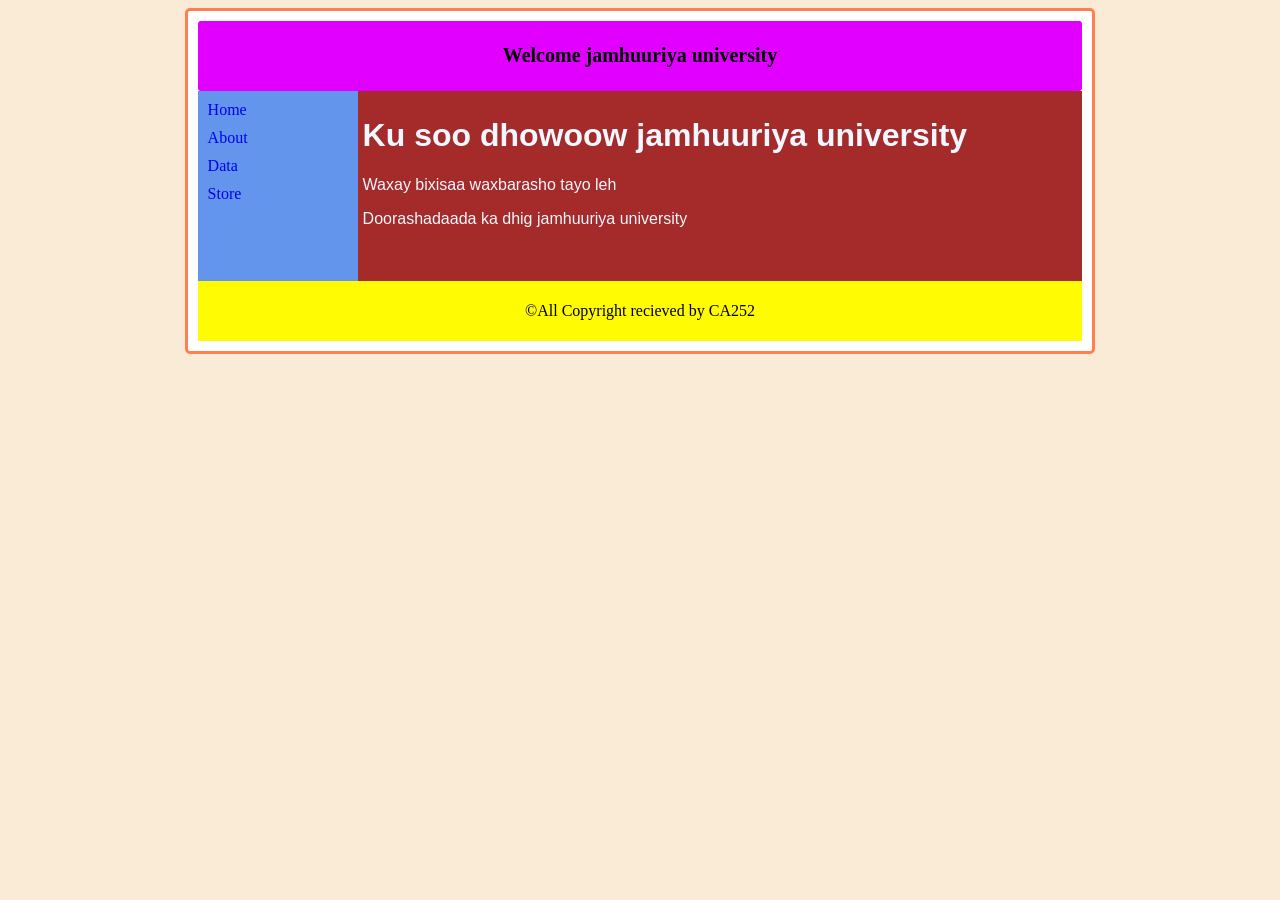
<file: index.html>
<!DOCTYPE html>
<html lang="en">

<head>
    <meta charset="UTF-8">
    <meta name="viewport" content="width=device-width, initial-scale=1.0">
    <title>Two Colums layout </title>
    <style>
        body {
            background-color: antiquewhite;
            font-family: 'Times New Roman', Times, serif;
        }

        .wrapper {
            width: 70%;
            padding: 10px;
            border: 3px solid coral;
            margin: auto;
            background-color: white;
            border-radius: 5px;
        }

        header {
            background-color: rgb(225, 0, 255);
            padding: 10px;
            font-size: 10px;
            text-align: center;
            border-radius: 3px;

        }

        nav {
            float: left;
            width: 150px;
            padding: 5px;
            background-color: cornflowerblue;
            min-height: 180px;

        }

        nav a {
            text-decoration: none;
            display: block;
            padding: 5px;
        &:hover{
            background-color: black;
            color: white;
            border-radius: 8px;
        } 
            

        }
        main{
            background-color: brown;
            padding: 5px;
            margin-left: 160px;
            min-height: 180px;
            color: aliceblue;
            font-family: 'Gill Sans', 'Gill Sans MT', Calibri, 'Trebuchet MS', sans-serif;
        }
        footer{
            background-color: rgb(255, 251, 2);
            padding: 5px;
            text-align: center;

        }
    </style>
</head>

<body>
    <div class="wrapper">
        <header>
            <h1>Welcome jamhuuriya university</h1>

        </header>
        <nav>
            <a href="twoColumns.html">Home</a>
            <a href="again.html">About</a>
            <a href="usefloat.html">Data</a>
            <a href="TABLE.html">Store</a>
        </nav>

        <main>
            <h1>Ku soo dhowoow jamhuuriya university</h1>
            <p>Waxay bixisaa waxbarasho tayo leh </p>
            <p>Doorashadaada ka dhig jamhuuriya university</p>
        </main>
        <footer>
            <p>&copy;All Copyright recieved by CA252</p>
        </footer>
    </div>
</body>

</html>
</file>
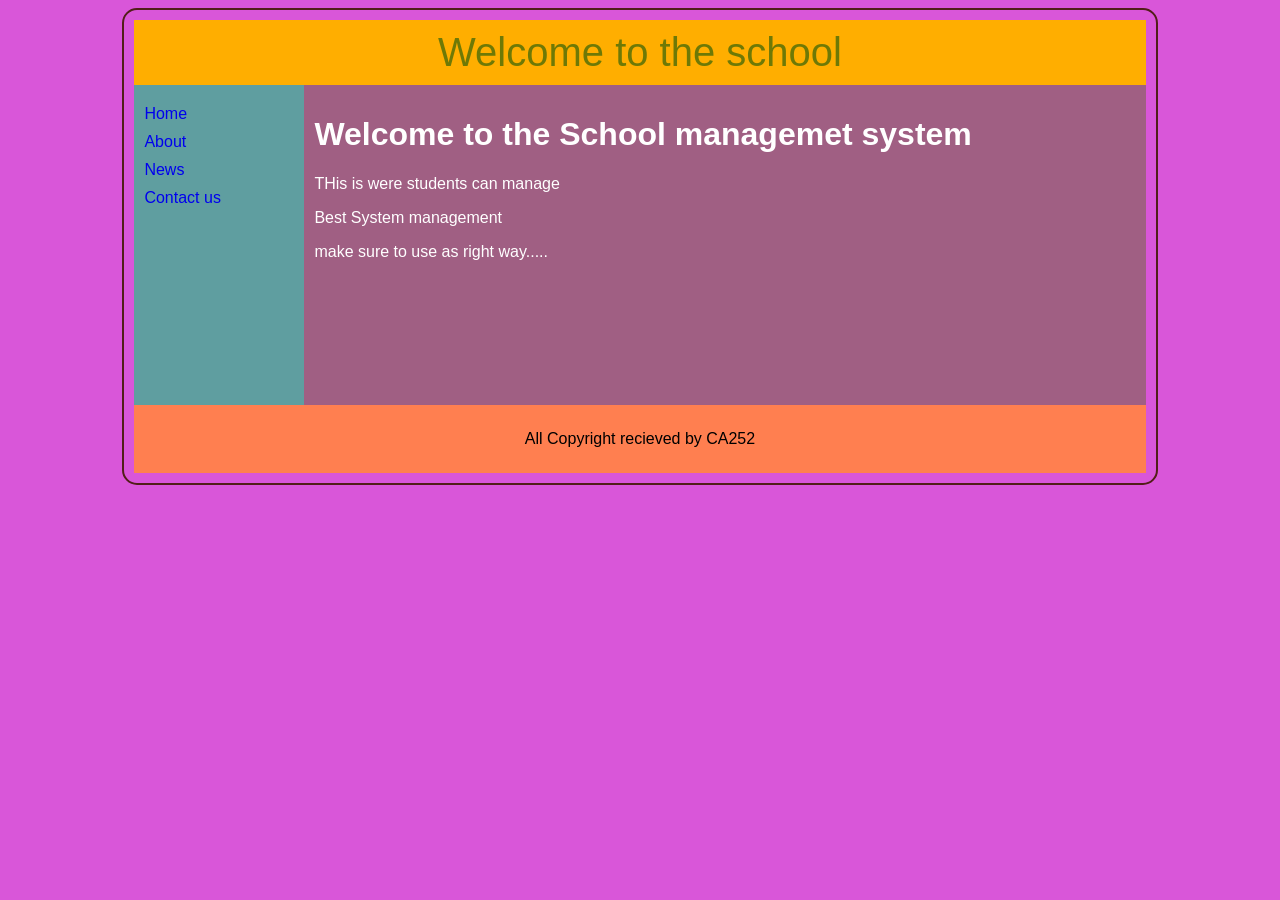
<file: again.html>
<!DOCTYPE html>
<html lang="en">
<head>
    <meta charset="UTF-8">
    <meta name="viewport" content="width=device-width, initial-scale=1.0">
    <title>Document</title>
    <style>
        body{
            background-color: rgba(199, 7, 199, 0.678);
            font-family: 'Gill Sans', 'Gill Sans MT', Calibri, 'Trebuchet MS', sans-serif;
        }
        #wrapper{
            width: 80%;
            padding: 10px;
            margin: auto;
            border: 2px solid rgb(81, 30, 24);
            border-radius: 15px;
        }
        header{
            background-color: rgb(255, 174, 0);
            color: rgba(97, 117, 7, 0.916);
            font-size: 40px;
            padding: 10px;
            text-align: center;
        }
        nav{
            float: left;
            width: 150px;
            padding: 10px;
            background-color: cadetblue;
            color: white;
            min-height: 300px;
        }
        main{
            margin-left: 170px;
            padding: 10px;
            background-color: rgb(160, 95, 131);
            color: white;
            min-height: 300px;
        }
        footer{
            background-color: coral;
            text-align: center;
            padding: 25px;
            clear: both;
        }

        nav a{
            text-decoration: none;
            display: block;
            margin-top: 10px;

        &:hover{
            background-color: blanchedalmond;
            padding: 10px;
        }

        }
    </style>
</head>
<body>
    <div id="wrapper">
        <!-- Header -->
         <header>
            Welcome to the school
         </header>
         <!-- Nav -->
          <nav>
            <a href="#">Home</a>
            <a href="#">About</a>
            <a href="#">News</a>
            <a href="#">Contact us</a>
          </nav>
          <!-- Main -->
           <main>
            <h1>Welcome to the School managemet system</h1>
            <p>THis is were students can manage</p>
            <p>Best System management</p>
            <p>make sure to use as right way.....</p>
           </main>
           <!-- Footer -->
           <footer>
            All Copyright recieved by CA252
           </footer>
    </div>
</body>
</html>
</file>
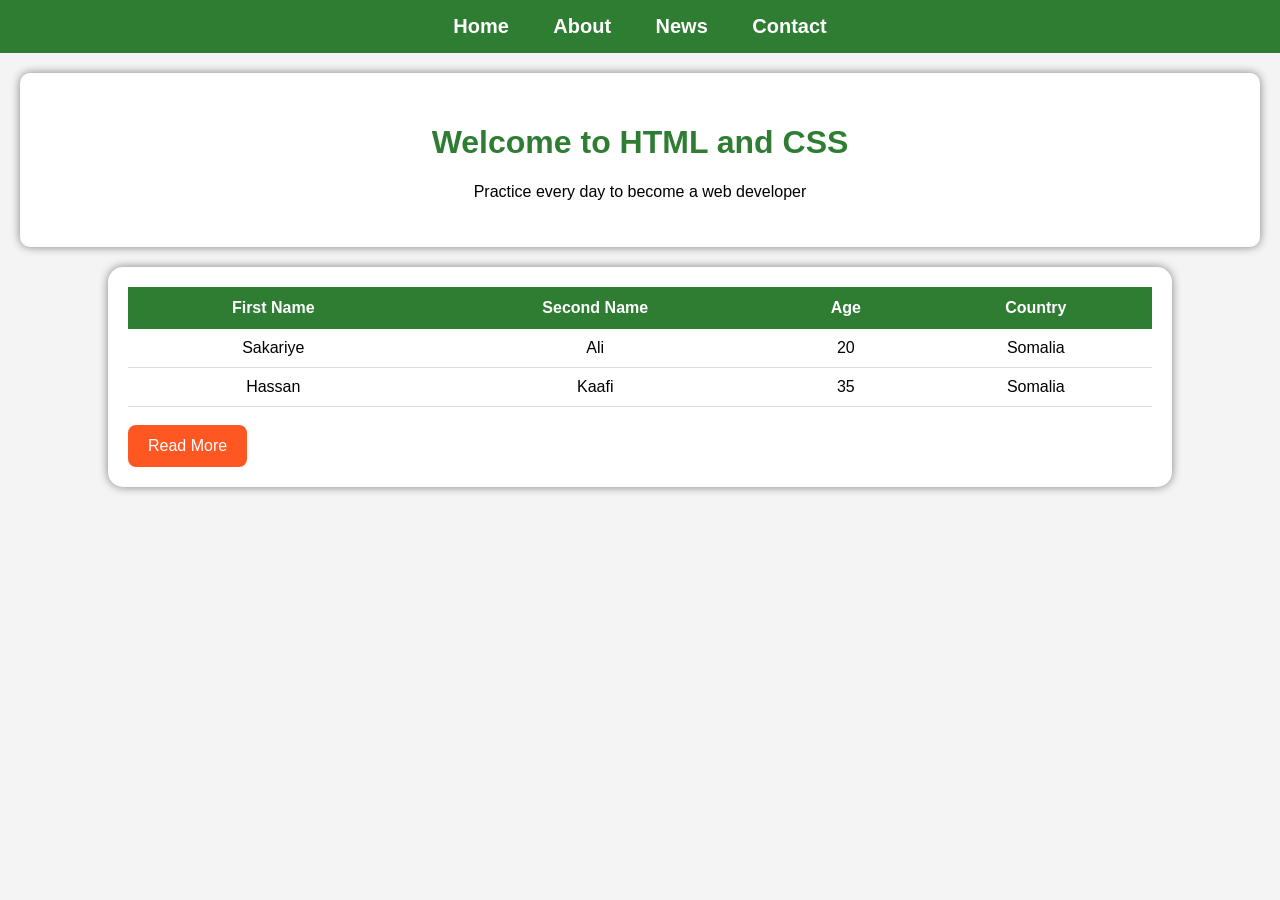
<file: TABLE.html>
<!DOCTYPE html>
<html>

<head>
   <meta name="viewport" content="width=device-width,initial-scale=1.0">
    <title>Practice Website</title>
    <style>
        body {
            margin: 0;
            font-family: Arial;
            background: #f4f4f4;
           
            
        }

        /* NAVBAR */
        nav {
            background: #2e7d32;
            padding: 15px;
            text-align: center;
        }

        nav a {
            color: white;
            text-decoration: none;
            margin: 20px;
            font-size: 20px;
            font-weight: bold;
        }

        nav a:hover {
            color: yellow;
        }

        /* HEADER */
        .header {
            text-align: center;
            background: white;
            padding: 30px;
            margin: 20px;
            border-radius: 10px;
            box-shadow: 0 0 10px gray;
        }

        .header h1 {
            color: #2e7d32;
        }

        /* TABLE */
        .table-box {
            width: 80%;
            margin: auto;
            background: white;
            padding: 20px;
            border-radius: 15px;
            box-shadow: 0 0 10px gray;
        }

        table {
            width: 100%;
            border-collapse: collapse;
        }

        th {
            background: #2e7d32;
            color: white;
            padding: 12px;
        }

        td {
            padding: 10px;
            text-align: center;
            border-bottom: 1px solid #ddd;
        }

        tr:hover {
            background: #f1f1f1;
        }

        /* BUTTON */
        button {
            background: #ff5722;
            color: white;
            border: none;
            padding: 12px 20px;
            border-radius: 8px;
            font-size: 16px;
        }

        button:hover {
            background: #e64a19;
        }
    </style>
</head>

<body>
    <nav> <a href="#">Home</a> <a href="#">About</a> <a href="#">News</a> <a href="#">Contact</a> </nav>
    <div class="header">
        <h1>Welcome to HTML and CSS</h1>
        <p>Practice every day to become a web developer</p>
    </div>
    <div class="table-box">
        <table>
            <tr>
                <th>First Name</th>
                <th>Second Name</th>
                <th>Age</th>
                <th>Country</th>
            </tr>
            <tr>
                <td>Sakariye</td>
                <td>Ali</td>
                <td>20</td>
                <td>Somalia</td>
            </tr>
            <tr>
                <td>Hassan</td>
                <td>Kaafi</td>
                <td>35</td>
                <td>Somalia</td>
            </tr>
        </table> <br> <button>Read More</button>
    </div>
</body>

</html>
</file>
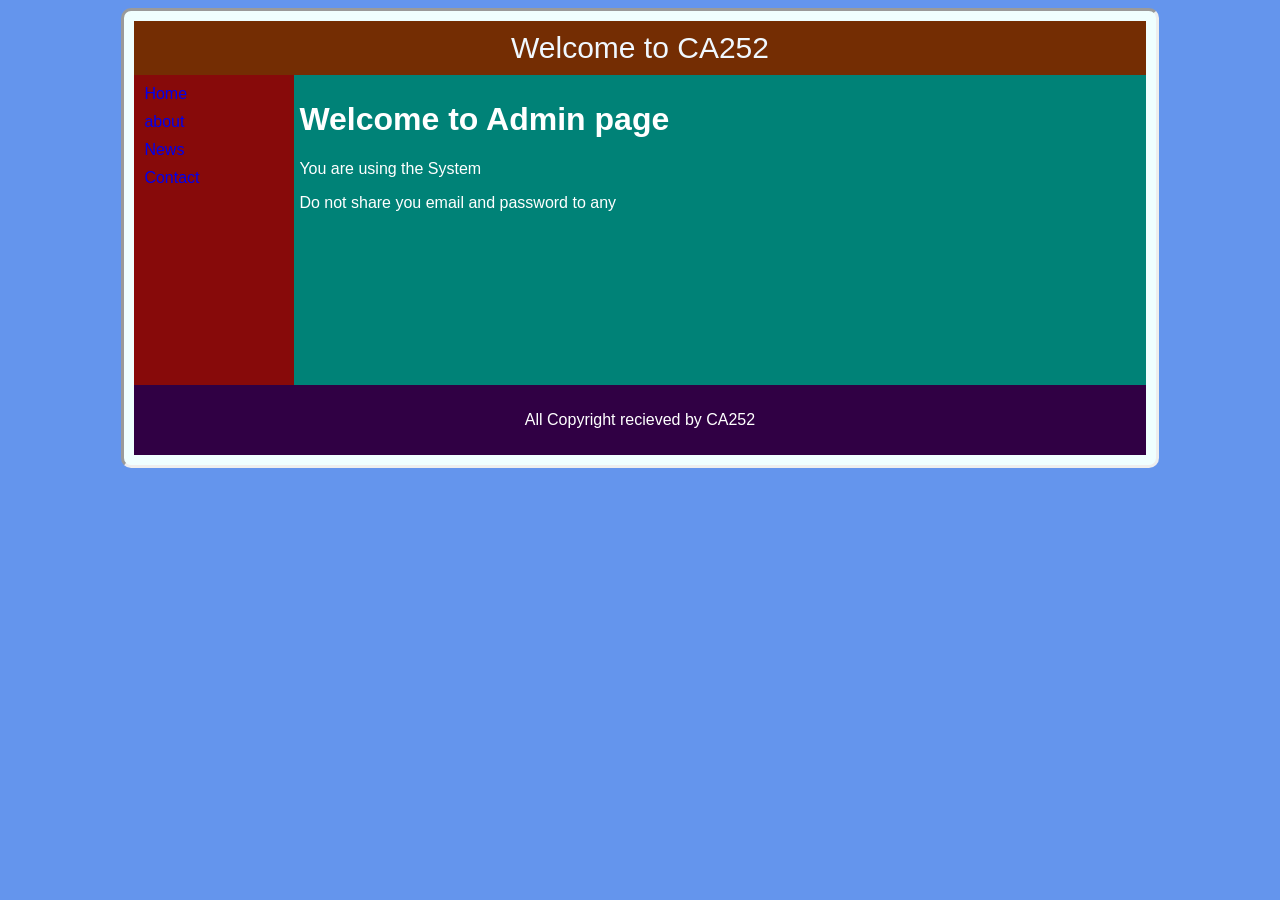
<file: twoColumns.html>
<!DOCTYPE html>
<html lang="en">
<head>
    <meta charset="UTF-8">
    <meta name="viewport" content="width=device-width, initial-scale=1.0">
    <title>Build Two Colums using HTML and CSS</title>
    <style>
        body{
            background-color: cornflowerblue;
            font-family: 'Lucida Sans', 'Lucida Sans Regular', 'Lucida Grande', 'Lucida Sans Unicode', Geneva, Verdana, sans-serif;

        }
        #wrapper{
            width: 80%;
            padding: 10px;
            margin: auto;
            border: 3px inset;
            border-radius: 10px;
            background-color: azure;
            color: black;
        }
        header{
            background-color: rgb(116, 45, 3);
            padding: 10px;
            text-align: center;
            font-size: 30px;
            color: aliceblue;
        }
        nav{
            float: left;
            width: 150px;
            background-color: rgb(135, 10, 10);
            padding: 5px;
            min-height: 300px;
        }
        nav a{
            text-decoration: none;
            display: block;
            padding: 5px;

        &:hover{
            background-color: rgb(89, 164, 74);
            color: black;
            padding: 3px;
        }
        }
        main{
            background-color: rgb(0, 130, 119);
            padding: 5px;
            margin-left: 160px;
            min-height: 300px;
            color: white;
        }
        footer{
            background-color: rgb(48, 0, 68);
            padding: 10px;
            text-align: center;
            color: white;
            
        }
    </style>
</head>
<body>
    <div id="wrapper">
        <!-- header -->
         <header>Welcome to CA252</header>
         <!-- Nav -->
          <nav>
            <a href="#">Home</a>
            <a href="#">about</a>
            <a href="#">News</a>
            <a href="#">Contact</a>
          </nav>
          <!-- Main -->
           <main>
            <h1>Welcome to Admin page</h1>
            <p>You are using the System</p>
            <p>Do not share you email and password to any</p>
           </main>
           <!-- footer -->
            <footer>
                <p>All Copyright recieved by CA252</p>
            </footer>
    </div>
</body>
</html>
</file>
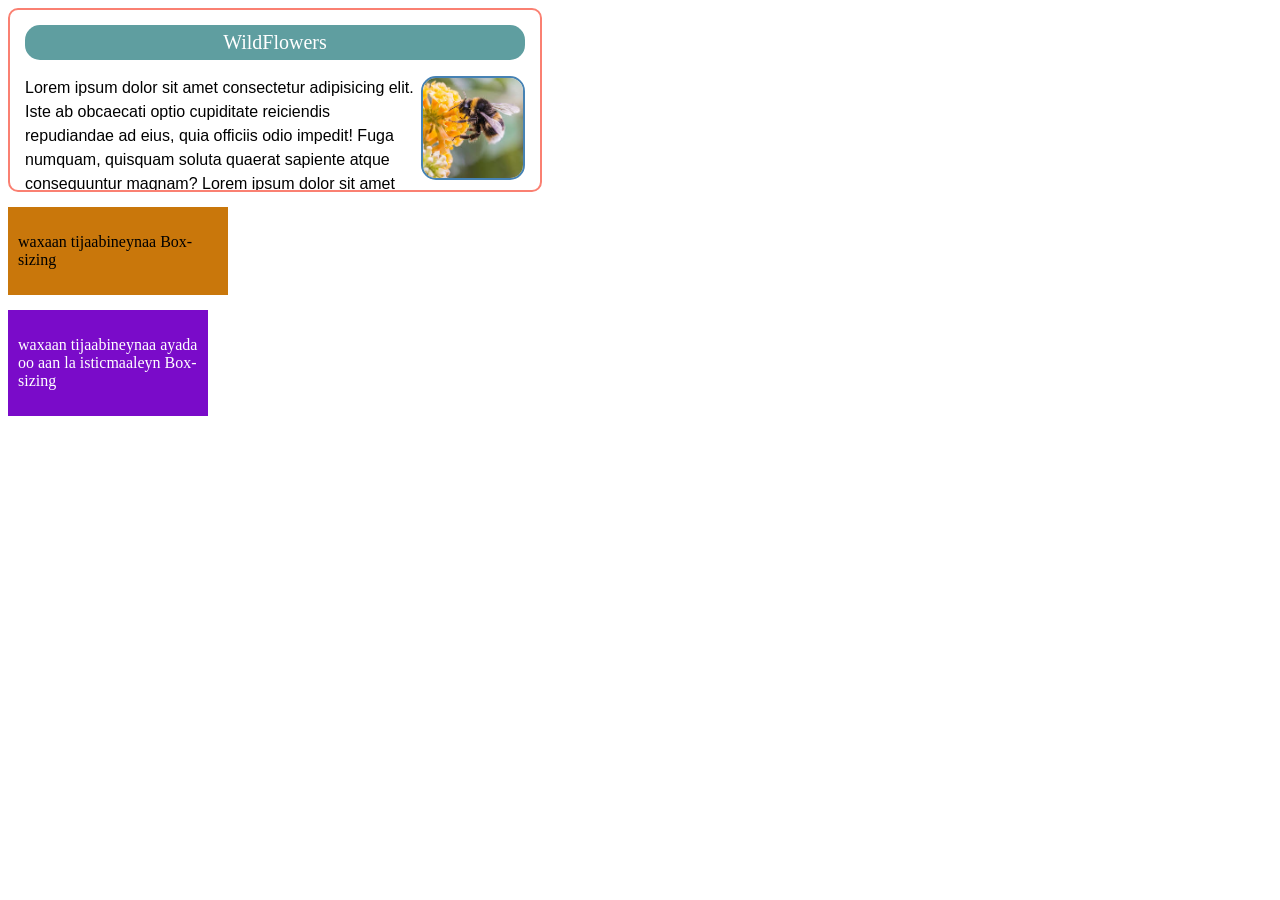
<file: usefloat.html>
<!doctype html>
<html lang="en">
  <head>
    <meta charset="UTF-8" />
    <meta name="viewport" content="width=device-width, initial-scale=1.0" />
    <title>Document</title>
    <link rel="stylesheet" href="style.css" />
  </head>
  <body>
    <div class="cont">
      <header>WildFlowers</header>

      <div class="content">
        <img src="wlflowers.jpg.jpeg" alt="" />
        <p>
          Lorem ipsum dolor sit amet consectetur adipisicing elit. Iste ab
          obcaecati optio cupiditate reiciendis repudiandae ad eius, quia
          officiis odio impedit! Fuga numquam, quisquam soluta quaerat sapiente
          atque consequuntur magnam?
                    Lorem ipsum dolor sit amet consectetur adipisicing elit. Iste ab
          obcaecati optio cupiditate reiciendis repudiandae ad eius, quia
          officiis odio impedit! Fuga numquam, quisquam soluta quaerat sapiente
          atque consequuntur magnam?
                    Lorem ipsum dolor sit amet consectetur adipisicing elit. Iste ab
          obcaecati optio cupiditate reiciendis repudiandae ad eius, quia
          officiis odio impedit! Fuga numquam, quisquam soluta quaerat sapiente
          atque consequuntur magnam?
        </p>
      </div>
    </div>
    <div class="box1">
        <p>waxaan tijaabineynaa Box-sizing</p>
    </div>
    <div class="box2">
        <p>waxaan tijaabineynaa ayada oo aan la isticmaaleyn Box-sizing</p>
    </div>
  </body>
</html>
</file>
<file: style.css>
/* Main container css */
.cont{
    width: 500px;
    border: 2px double salmon;
    padding: 15px;
    border-radius: 10px;
    height: 150px;
    overflow: auto;
}
/* Header Css part */
header{
    background-color: cadetblue;
    color: white;
    text-align: center;
    padding: 6px;
    font-size: 20px;
    border-radius: 15px;
}
/* Content css */
.content{
    font-family: 'Franklin Gothic Medium', 'Arial Narrow', Arial, sans-serif;
    margin-top: 15px;
    line-height: 1.5;
}
/* Content image Css */
.content img{
    float: right;
    width: 100px;
    height: 100px;
    border: 2px solid steelblue;
    border-radius: 15px;
}
/* Box 1 css without Box-sizing */
.box1{
    margin-top: 15px;
    width: 200px;
    padding: 10px;
    background-color: rgb(201, 119, 11);
}
/* Box2 with Box-sizing... */
.box2{
    margin-top: 15px;
    width: 200px;
    padding: 10px;
    background-color: rgb(122, 11, 201);
    color: white;
    box-sizing: border-box;

}
</file>
